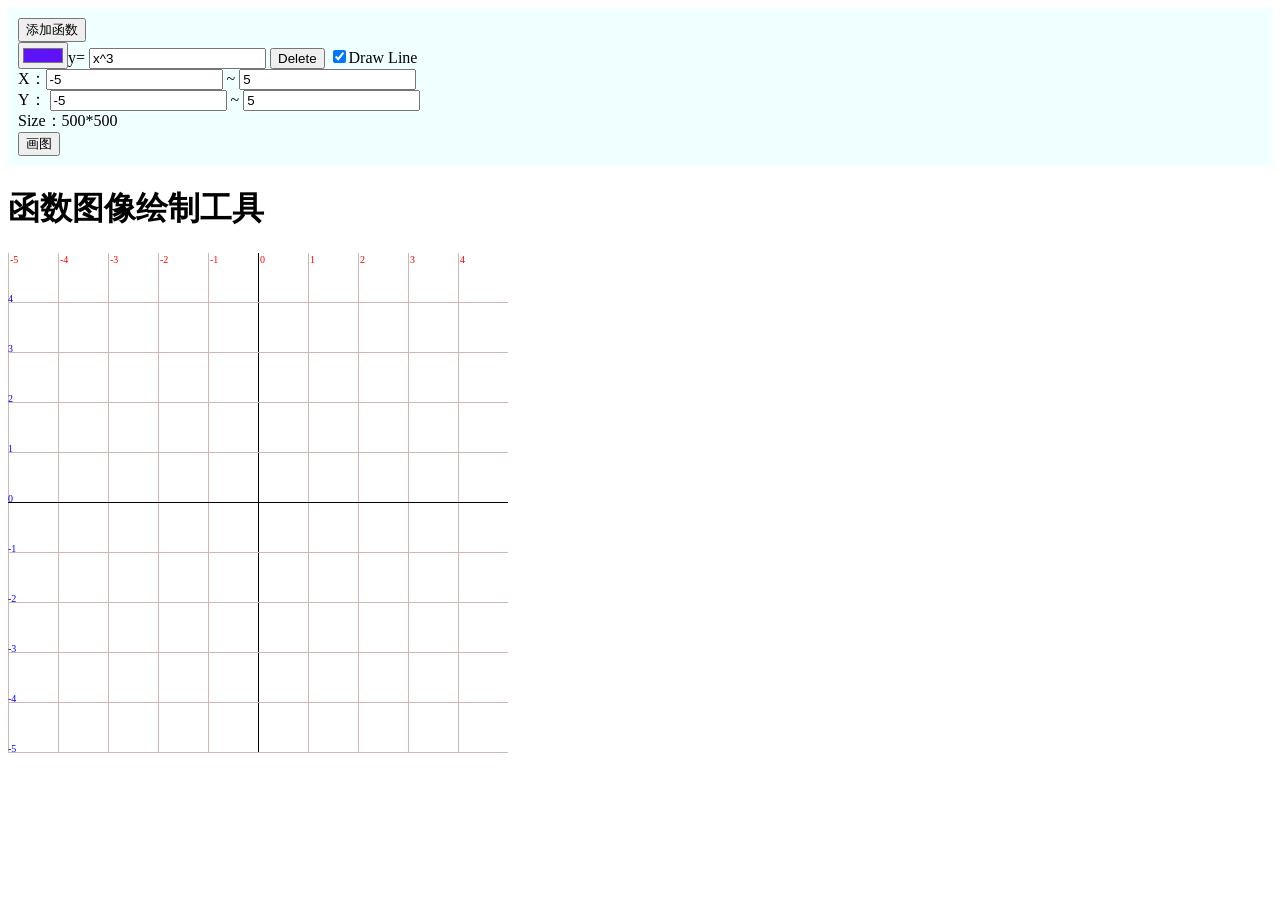
<file: draw/index.html>
<!DOCTYPE html>

<link rel="shortcut icon" href="favicon.png" />

<html>

	<head>
		<meta charset="UTF-8">
		<title>函数图像绘制工具</title>
		<script src="funclmg.js"></script>
		<style>
			#div-img {
				/* 此决定画布的宽高 */
				width: 500px;
				height: 500px;
			}
			
			#input-controller {
				padding: 10px;
				background-color: azure;
			}
		</style>
	</head>

	<body>
		<div id="input-controller">
			<div id="function">
				<button onclick="Add()">添加函数</button>
				<span id="mod" style="display:none" name="0">
					<input type="color"/>y=
					<input type="text" value="x^3" name="Fun"/>
					<button onclick="Delete(this.parentNode)">Delete</button>
	                <input type="checkbox" onclick="reDraw()" checked="checked"/>Draw Line
				</span>
			</div>

			<div id="option">
				X：<input id="xLeftValue" /> ~
				<input id="xRightValue" />
				<br> Y：
				<input id="yLeftValue" /> ~
				<input id="yRightValue" />
				<br>

				<span id="show-size">Size:</span>
			</div>
			<button onclick="change()">画图</button>
		</div>
		<div id="main">

			<h1>函数图像绘制工具</h1>
			<div id="div-img">
				<canvas id="graph"></canvas>
			</div>
		</div>

	</body>
	<script>
		const FONT_STYLE = "10px 黑体";
		const MIN = 1e-4;
		const MAX = 1e8;
		const EPS = 1e-12;
		const CANVAS = $("graph");
		const CONTEXT_2D = CANVAS.getContext("2d");
		const FUN_IMG_WIDTH = CANVAS.parentNode.clientWidth;
		const FUN_IMG_HEIGHT = CANVAS.parentNode.clientHeight;
		var xLeftValue = -FUN_IMG_WIDTH / 100; // x最左的值
		var xRightValue = FUN_IMG_WIDTH / 100;
		var yLeftValue = -FUN_IMG_HEIGHT / 100;
		var yRightValue = FUN_IMG_HEIGHT / 100;
		var tableX, tableY, countX, countY;
		var funStage = 0,
			mouseX, mouseY;
		var tmp;
	</script>
	<script>
		CANVAS.width = FUN_IMG_WIDTH;
		CANVAS.height = FUN_IMG_HEIGHT;
		$("show-size").innerHTML = "Size：" + FUN_IMG_WIDTH + "*" + FUN_IMG_HEIGHT;

		CANVAS.onmousedown = function(ob) {
			mouseX = ob.layerX;
			mouseY = ob.layerY;
			funStage = 1;
		}
		CANVAS.onmousemove = function(ob) {
			if(funStage != 1) {
				return;
			}
			var NoX, NoY, det;
			NoX = ob.layerX;
			NoY = ob.layerY;
			det = (mouseX - NoX) / FUN_IMG_WIDTH * (xRightValue - xLeftValue);
			xLeftValue += det;
			xRightValue += det;
			det = (NoY - mouseY) / FUN_IMG_HEIGHT * (yRightValue - yLeftValue);
			yLeftValue += det;
			yRightValue += det;
			mouseX = NoX;
			mouseY = NoY;
			reDraw();
			update();
		}
		CANVAS.onmouseup = function(ob) {
			if(funStage == 1) {
				funStage = 0;
				reDraw();
			}
		}
		CANVAS.onmouseleave = function(ob) {
			if(funStage == 1) {
				funStage = 0;
				reDraw();
			}
		}
		CANVAS.onmousewheel = function(ob) {
			// 取消事件的默认动作
			ob.preventDefault();
			// 放大的比例
			var ScaleRate = 0.9;
			var detail;
			if(ob.wheelDelta) {
				detail = ob.wheelDelta;
			} else if(ob.detail) {
				detail = ob.detail;
			}
			if(detail > 0) {
				scale(ob.layerX, FUN_IMG_HEIGHT - 1 - ob.layerY, ScaleRate);
			} else {
				scale(ob.layerX, FUN_IMG_HEIGHT - 1 - ob.layerY, 1 / ScaleRate);
			}
			reDraw();
			update();
		}
		// 初始化
		reDraw();
		update();
		Add();
	</script>
<script src="https://eqcn.ajz.miesnfu.com/wp-content/plugins/wp-3d-pony/live2dw/lib/L2Dwidget.min.js"></script>
<script>
    L2Dwidget.init({
        "model": {
            "jsonPath": "https://unpkg.com/live2d-widget-model-koharu@1.0.5/assets/koharu.model.json",
            "scale": 1
        },
        "display": {
            "position": "left",
            "width": 150,
            "height": 300,
            "hOffset": 0,
            "vOffset": -20
        },
        "mobile": {
            "show": true,
            "scale": 0.5
        },
        "react": {
            "opacityDefault": 0.7,
            "opacityOnHover": 0.2
        }
    });
</script>

<style>

#live2dcanvas 
{
    position: fixed;
    bottom: 20px;
    padding-top: 1em;
    width: 10em;
    opacity: 1 !important;
    left: 0;
}

</style>
</html>
</file>
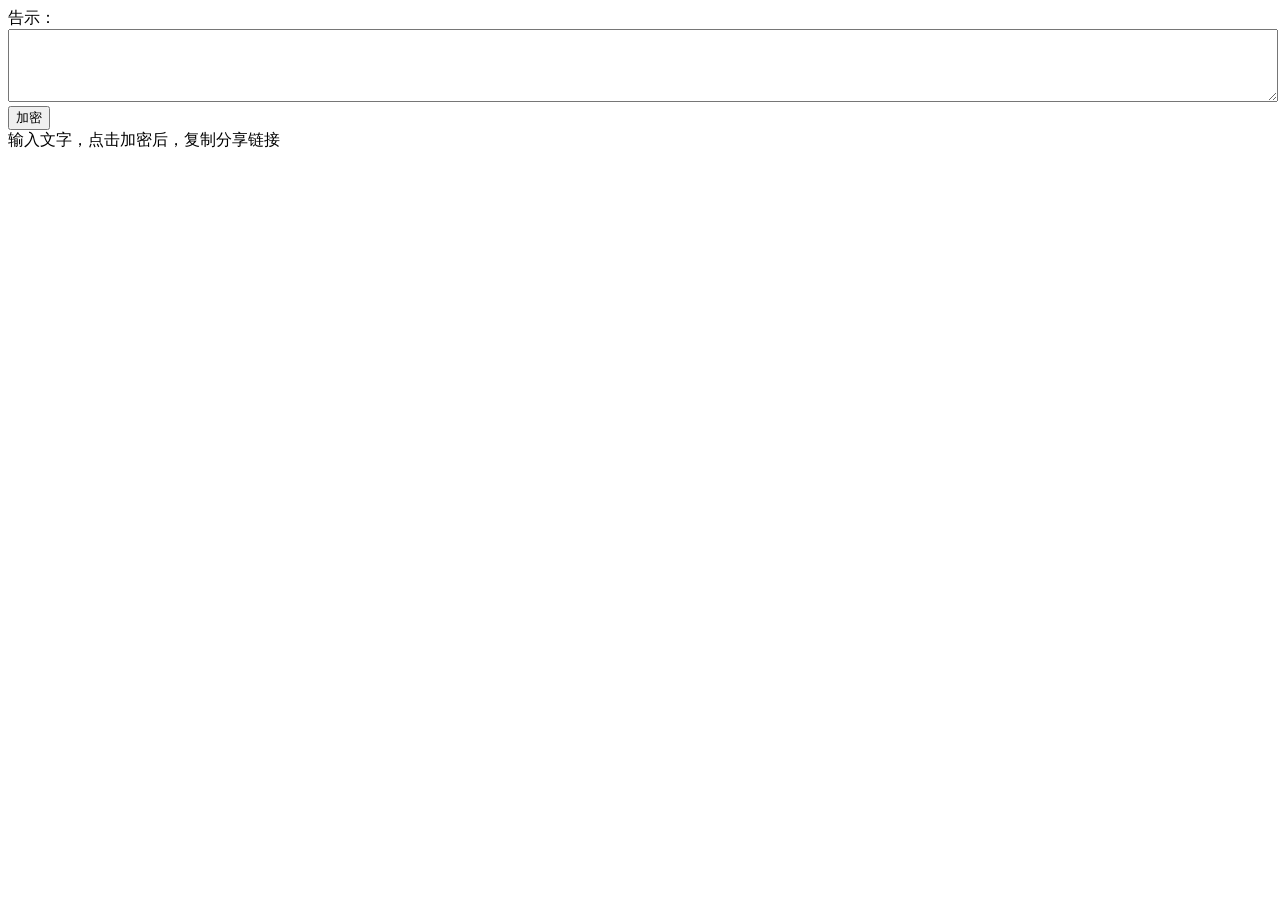
<file: say.html>
<!DOCTYPE html>
<!-- saved from url=(0014)about:internet -->
<html lang="zh-cn"><head><meta http-equiv="Content-Type" content="text/html; charset=UTF-8">
    
    <meta http-equiv="X-UA-Compatible" content="IE=edge">
    <meta name="viewport" content="width=device-width, initial-scale=1.0">
    <title style="user-select: text !important;">信息告示</title>
  </head>
  <body>
    <div id="app">
      <label>
        告示：
        <div>
          <textarea id="display" style="width: 100%;height: 5em;"></textarea></div>
      </label>

      <button id="action" style="user-select: text !important;">加密</button>
    </div>
    <div id="tips" style="user-select: text !important;">输入文字，点击加密后，复制分享链接</div>
    <script style="user-select: text !important;">
      // https://stackoverflow.com/a/30106551
      function toBase64(string) {
        const codeUnits = new Uint16Array(string.length);
        for (let i = 0; i < codeUnits.length; i++) {
          codeUnits[i] = string.charCodeAt(i);
        }
        return btoa(String.fromCharCode(...new Uint8Array(codeUnits.buffer)));
      }
      function fromBase64(encoded) {
        const binary = atob(encoded);
        const bytes = new Uint8Array(binary.length);
        for (let i = 0; i < bytes.length; i++) {
          bytes[i] = binary.charCodeAt(i);
        }
        return String.fromCharCode(...new Uint16Array(bytes.buffer));
      }
      function removeHash() {
        history.pushState(
          "",
          document.title,
          window.location.pathname + window.location.search
        );
      }

      const setup = () => {
        const actionEl = document.getElementById("action");
        const displayEl = document.getElementById("display");
        const tipsEl = document.getElementById("tips");
        if (window.location.hash) {
          actionEl.innerText = "获取文字";
          tipsEl.innerText = "点击按钮";
          actionEl.onclick = () => {
            displayEl.value = fromBase64(window.location.hash.slice(1));
            removeHash();
            setup();
          };
        } else {
          actionEl.innerText = "加密";
          tipsEl.innerText = "输入文字，点击加密后，复制分享链接";
          actionEl.onclick = () => {
            window.location.hash = "#" + toBase64(displayEl.value);
            displayEl.value = "";
            setup();
          };
        }
      };
      setup();
    </script>
  

</body></html>
</file>
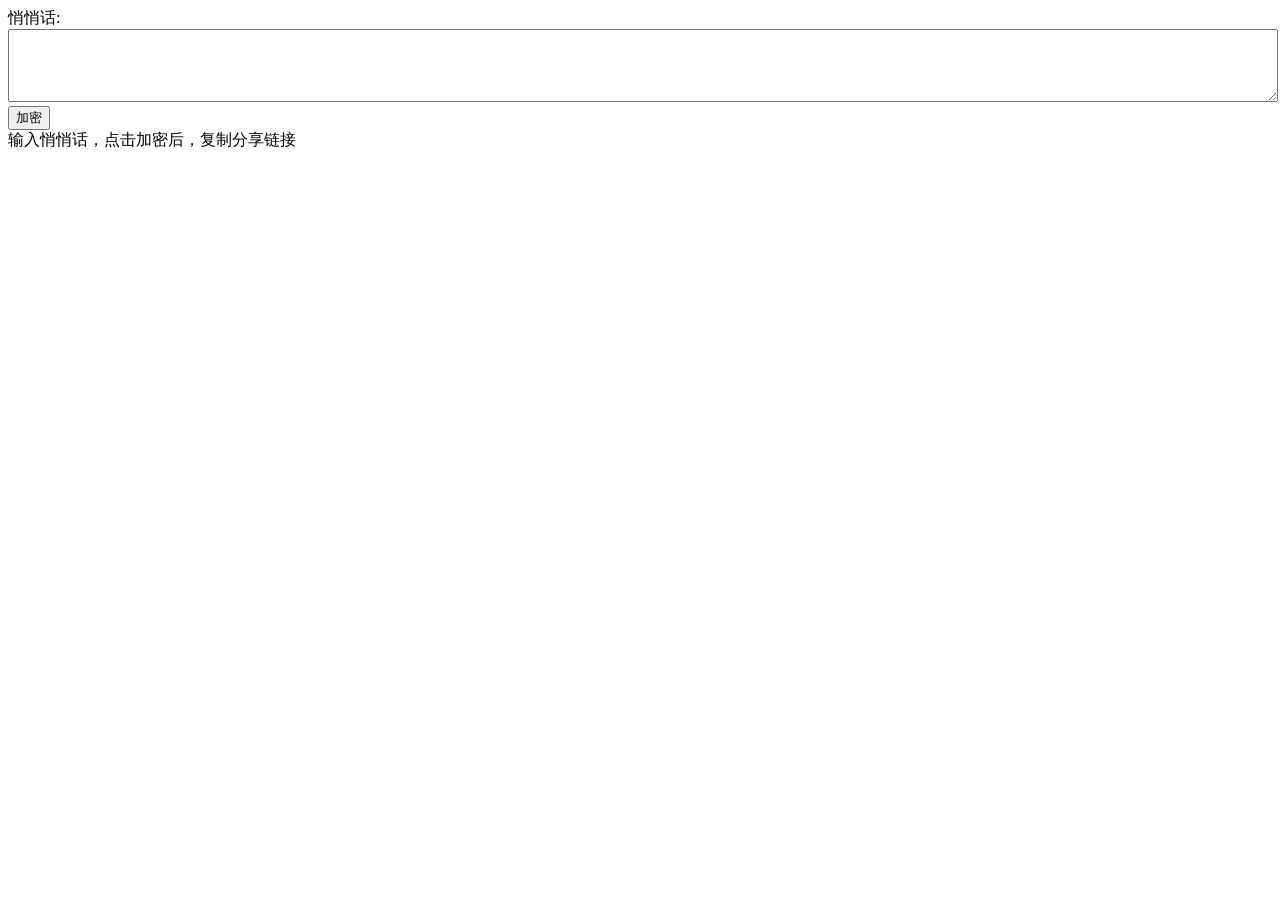
<file: 悄悄话.html>
<!DOCTYPE html>
<!-- saved from url=(0014)about:internet -->
<html lang="zh-cn"><head><meta http-equiv="Content-Type" content="text/html; charset=UTF-8">
    
    <meta http-equiv="X-UA-Compatible" content="IE=edge">
    <meta name="viewport" content="width=device-width, initial-scale=1.0">
    <title style="user-select: text !important;">悄悄话</title>
  </head>
  <body>
    <div id="app">
      <label>
        悄悄话:
        <div>
          <textarea id="display" style="width: 100%;height: 5em;"></textarea></div>
      </label>

      <button id="action" style="user-select: text !important;">加密</button>
    </div>
    <div id="tips" style="user-select: text !important;">输入悄悄话，点击加密后，复制分享链接</div>
    <script style="user-select: text !important;">
      // https://stackoverflow.com/a/30106551
      function toBase64(string) {
        const codeUnits = new Uint16Array(string.length);
        for (let i = 0; i < codeUnits.length; i++) {
          codeUnits[i] = string.charCodeAt(i);
        }
        return btoa(String.fromCharCode(...new Uint8Array(codeUnits.buffer)));
      }
      function fromBase64(encoded) {
        const binary = atob(encoded);
        const bytes = new Uint8Array(binary.length);
        for (let i = 0; i < bytes.length; i++) {
          bytes[i] = binary.charCodeAt(i);
        }
        return String.fromCharCode(...new Uint16Array(bytes.buffer));
      }
      function removeHash() {
        history.pushState(
          "",
          document.title,
          window.location.pathname + window.location.search
        );
      }

      const setup = () => {
        const actionEl = document.getElementById("action");
        const displayEl = document.getElementById("display");
        const tipsEl = document.getElementById("tips");
        if (window.location.hash) {
          actionEl.innerText = "解密";
          tipsEl.innerText = "点击解密获得悄悄话";
          actionEl.onclick = () => {
            displayEl.value = fromBase64(window.location.hash.slice(1));
            removeHash();
            setup();
          };
        } else {
          actionEl.innerText = "加密";
          tipsEl.innerText = "输入悄悄话，点击加密后，复制分享链接";
          actionEl.onclick = () => {
            window.location.hash = "#" + toBase64(displayEl.value);
            displayEl.value = "";
            setup();
          };
        }
      };
      setup();
    </script>
  

</body></html>
</file>
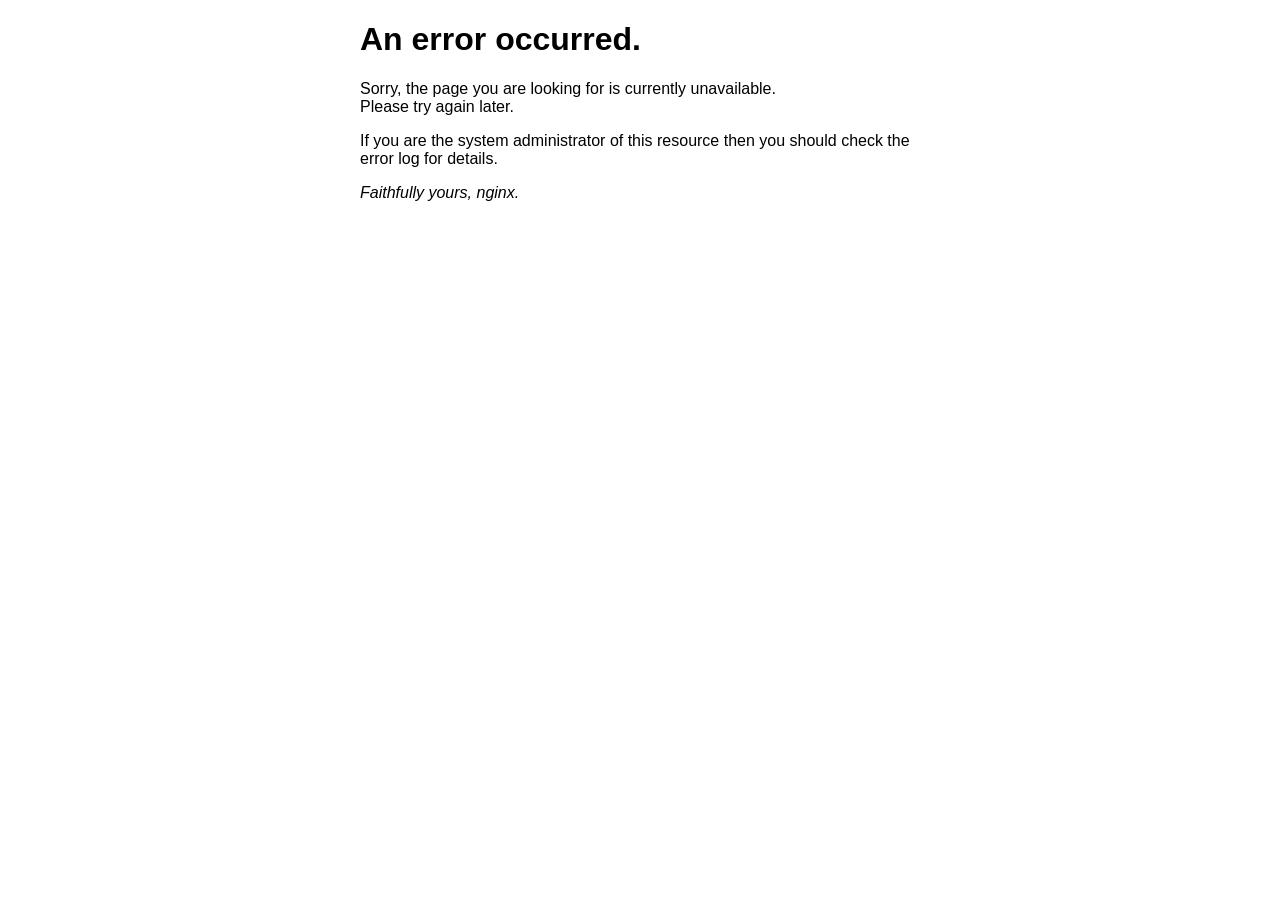
<file: mc-classic/50x.html>
<!DOCTYPE html>
<html>
<head>
<title>Error</title>
<style>
html { color-scheme: light dark; }
body { width: 35em; margin: 0 auto;
font-family: Tahoma, Verdana, Arial, sans-serif; }
</style>
</head>
<body>
<h1>An error occurred.</h1>
<p>Sorry, the page you are looking for is currently unavailable.<br/>
Please try again later.</p>
<p>If you are the system administrator of this resource then you should check
the error log for details.</p>
<p><em>Faithfully yours, nginx.</em></p>
</body>
</html>
</file>
